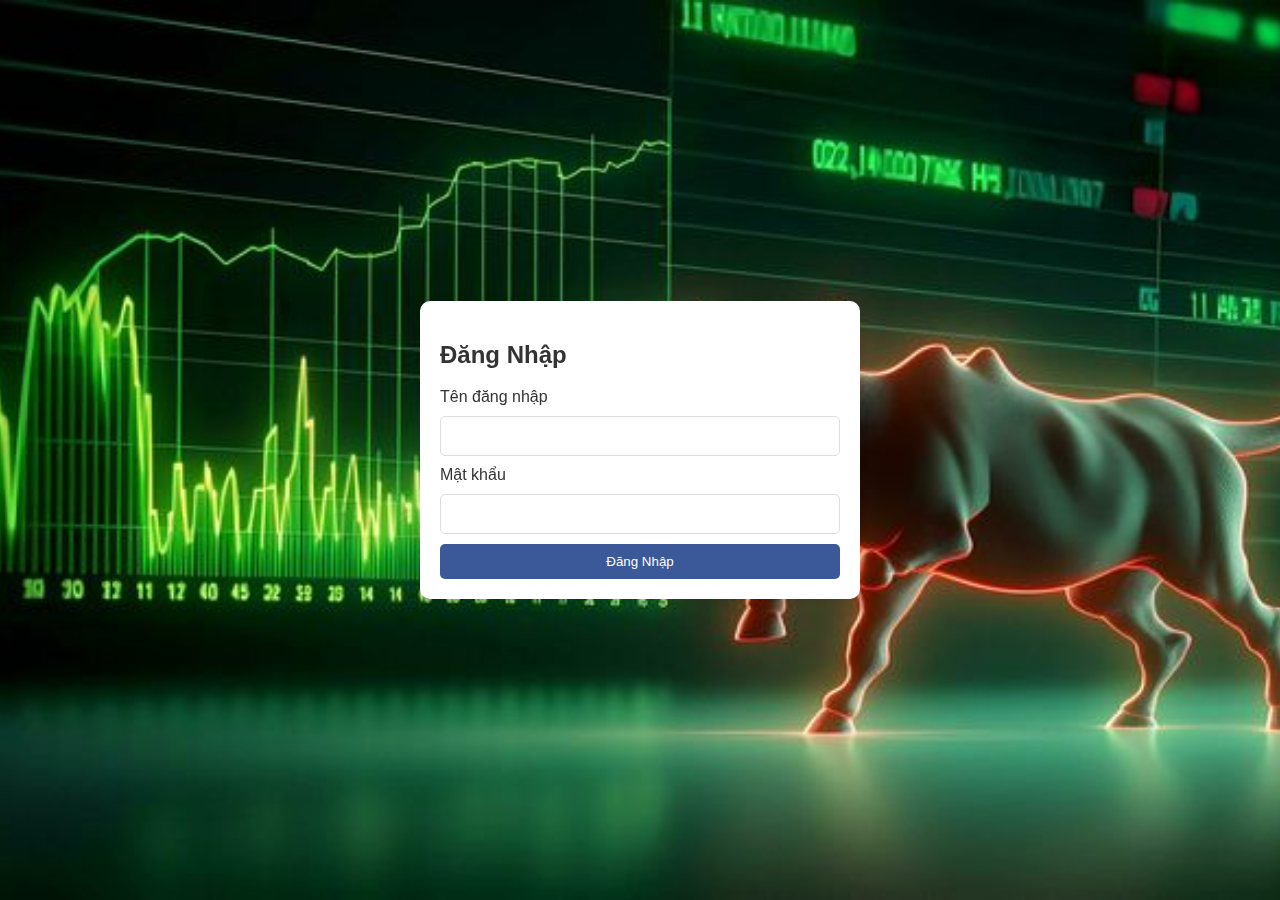
<file: Web/index.html>
<!DOCTYPE html>
<html lang="vi">
<head>
    <meta charset="UTF-8">
    <title>Dashboard và Cảnh báo</title>
    <link rel="stylesheet" href="styles.css">
    <link rel="stylesheet" href="https://cdnjs.cloudflare.com/ajax/libs/font-awesome/6.0.0-beta3/css/all.min.css">
</head>
<body>
    <div id="loginModal">
        <form id="loginForm">
            <h2>Đăng Nhập</h2>
            <label for="username">Tên đăng nhập</label>
            <input type="text" id="username" name="username" required>
            <label for="password">Mật khẩu</label>
            <input type="password" id="password" name="password" required>
            <button type="button" onclick="login()">Đăng Nhập</button>
        </form>
    </div>
    
    <div class="main" id="mainContent" style="display: none;">
        <div class="header">
            <h1 class="welcome-message">Chào mừng đến với Hệ thống Quản lý</h1>

        </div>
        <div class="button-container">
            <a href="dashboard.html" class="button"><i class="fas fa-tachometer-alt button-das"></i> Xem Dashboard</a>
            <a href="alerts.html" class="button"><i class="fas fa-bell button-das"></i> Đặt Ngưỡng Cảnh Báo</a>
        </div>
    </div>
    <button id="logout" onclick="logout()">Đăng Xuất</button>
    <script src="scripts.js" defer></script>
</body>
</html>
</file>
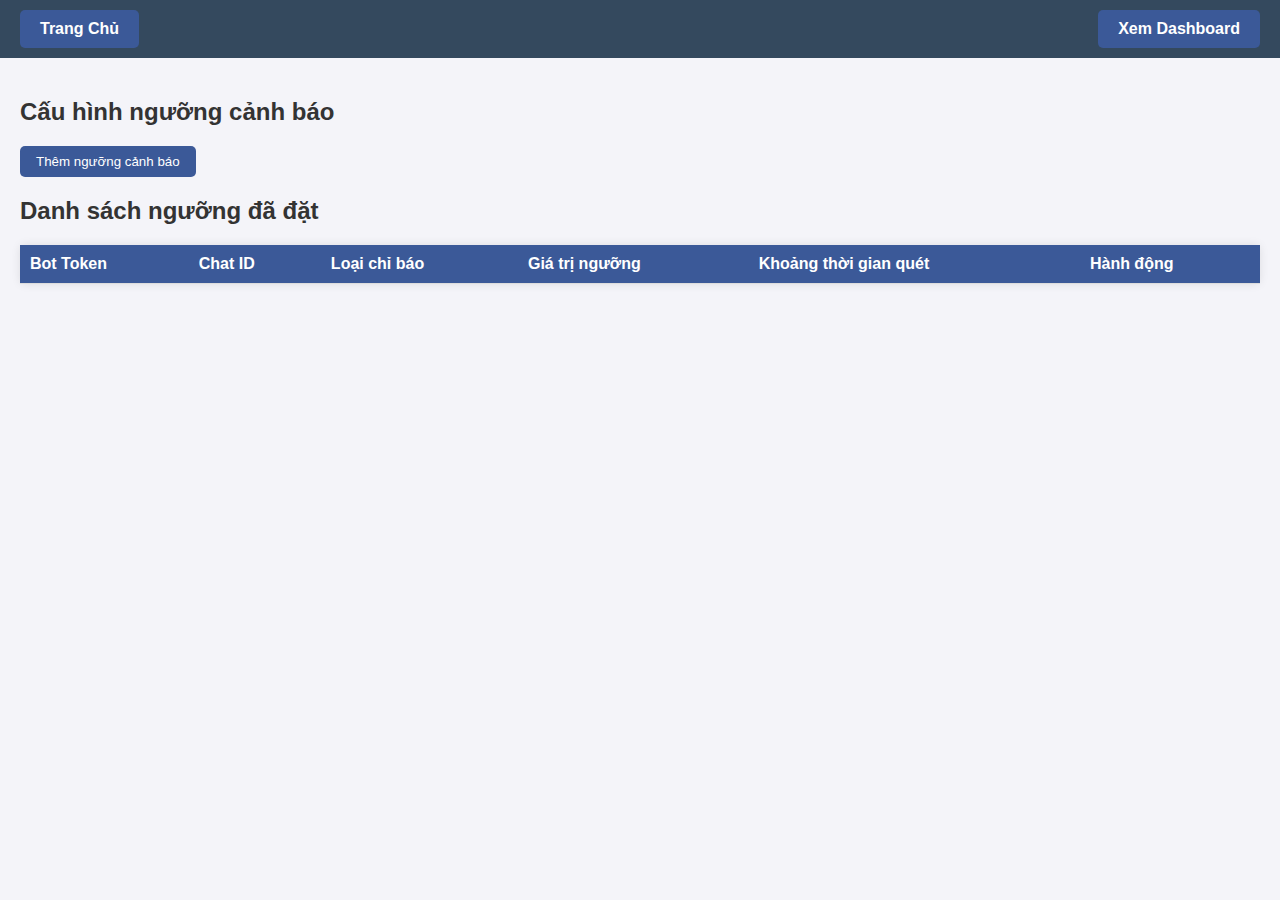
<file: Web/alerts.html>
<!DOCTYPE html>
<html lang="vi">
<head>
    <meta charset="UTF-8">
    <title>Cấu hình ngưỡng cảnh báo</title>
    <link rel="stylesheet" href="styles.css">
</head>
<body>
    <div class="navbar">
        <a href="index.html" class="button">Trang Chủ</a>
        <a href="dashboard.html" class="button">Xem Dashboard</a>
    </div>
    <div class="container">
        <h2>Cấu hình ngưỡng cảnh báo</h2>
        <button id="addAlertBtn" onclick="showAlertForm()">Thêm ngưỡng cảnh báo</button>
        <div id="alertModal">
            <form id="alertForm">
                <label for="botToken">Bot Token</label>
                <input type="text" id="botToken" name="botToken" required>
                <label for="chatId">Chat ID</label>
                <input type="text" id="chatId" name="chatId" required>
                <label for="indicator">Loại chỉ báo</label>
                <select id="indicator" name="indicator" required>
                    <option value="">Chọn chỉ số</option>
                    <option value="OBV">OBV</option>
                    <option value="EMA">EMA</option>
                    <option value="AD">A/D</option>
                    <option value="RSI">RSI</option>
                    <option value="RS">RS</option>
                </select>
                <label for="thresholdValue">Giá trị ngưỡng</label>
                <div style="display: flex; gap: 10px;">
                    <input type="number" id="thresholdValue" name="thresholdValue" required>
                    <select id="thresholdUnit" name="thresholdUnit" required>
                        <option value="o"></option>
                        <option value="k">nghìn</option>
                        <option value="m">triệu</option>
                        <option value="b">tỉ</option>
                    </select>
                </div>
                <label for="scanInterval">Khoảng thời gian quét</label>
                <div style="display: flex; gap: 10px;">
                    <input type="number" id="scanInterval" name="scanInterval" required>
                    <select id="intervalUnit" name="intervalUnit" required>
                        <option value="s">giây</option>
                        <option value="m">phút</option>
                        <option value="h">giờ</option>
                    </select>
                </div>
                <div style="display: flex; justify-content: space-between; margin-top: 20px;">
                    <button type="button" onclick="createAlert()">Tạo</button>
                    <button type="button" onclick="hideAlertForm()" style="background-color: #e74c3c;">Hủy</button>
                </div>

            </form>
        </div>
        <h2>Danh sách ngưỡng đã đặt</h2>
        <table id="alertsTable">
            <thead>
                <tr>
                    <th>Bot Token</th>
                    <th>Chat ID</th>
                    <th>Loại chỉ báo</th>
                    <th>Giá trị ngưỡng</th>
                    <th>Khoảng thời gian quét</th>
                    <th>Hành động</th>
                </tr>
            </thead>
            <tbody>
                <!-- Đây là nơi dữ liệu sẽ được chèn -->
            </tbody>
        </table>
    </div>
    <script src="scripts.js" defer>;
            window.onload = loadAlerts;
    </script>
</body>
</html>
</file>
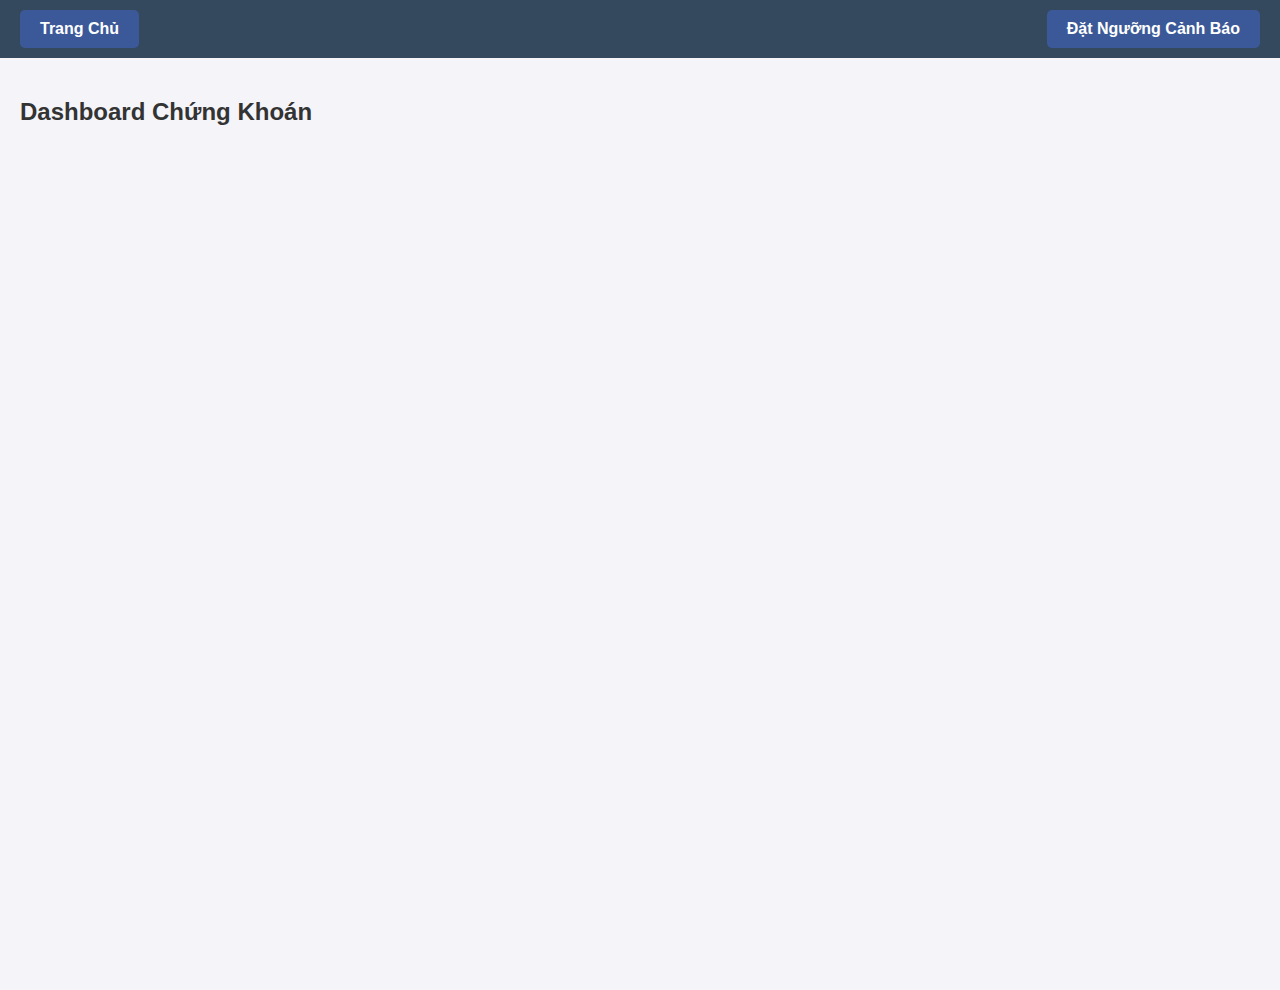
<file: Web/dashboard.html>
<!DOCTYPE html>
<html lang="vi">
<head>
    <meta charset="UTF-8">
    <title>Dashboard</title>
    <link rel="stylesheet" href="styles.css">
</head>
<body>
    <div class="navbar">
        <a href="index.html" class="button">Trang Chủ</a>
        <a href="alerts.html" class="button">Đặt Ngưỡng Cảnh Báo</a>
    </div>
    <div class="container">
        <h2>Dashboard Chứng Khoán</h2>
        <iframe src="http://10.163.14.18:8088/superset/dashboard/65/?standalone=2&show_filters=1&expand_filters=0&native_filters_key=ZSchNHWzgHMVcpa8vYNzIyuEyAf96YO20d5uytOBOfimlE-C_Td3HqpfAH4iEVQl"></iframe>
    </div>
</body>
</html>
</file>
<file: Web/styles.css>
body {
    font-family: 'Segoe UI', Tahoma, Geneva, Verdana, sans-serif;
    background-color: #f4f4f9;
    background-size: cover;
    background-position: center;
    margin: 0;
    padding: 0;
    color: #333;
    display: flex;
    flex-direction: column;
    align-items: center;
    justify-content: flex-start;
    height: 100vh;
    overflow: auto;
    position: relative;
}

.header {
    text-align: center;
}

.welcome-message {
    margin-bottom: 20px;
    color: #fcfcfc;
}

.main{
    display: flex;
    flex-direction: column;
    justify-content: center;
    align-items: center;
    background-image: url('bg2. AI generated for free'), linear-gradient(to right, #ffcc00, #ff6600);
    background-size: cover;
    background-position: center;
    height: 100vh;
}

.navbar {
    display: flex;
    justify-content: space-between;
    align-items: center;
    background-color: #34495e;
    color: #fff;
    padding: 10px 10px;
    width: 100%;
    box-sizing: border-box;
}

.navbar .button {
    color: #fff;
    text-decoration: none;
    margin: 0 10px;
    font-weight: bold;
    padding: 10px 20px;
    background-color: #3b5998;
    border-radius: 5px;
    transition: background-color 0.3s;
}

.navbar .button:hover {
    background-color: #2e4053;
}

.container {
    padding: 20px;
    width: 100%;
    box-sizing: border-box;
}

.button {
    display: inline-block;
    padding: 10px 20px;
    background-color: #3b5998;
    color: white;
    text-decoration: none;
    border-radius: 5px;
    transition: background-color 0.3s;
}

.button:hover {
    background-color: #2e4053;
}

#logout {
    top: 10px;
    right: 10px;
    padding: 10px 5px;
    position: absolute;
    color: #ddd;
    background-color: #3b5998;
    cursor: pointer;
    font-size: medium;
}

#logout:hover {
    background-color: brown;
}

.button-container {
    display: flex;
    position: absolute;
    top: 50%;
    left: 50%;
    transform: translate(-50%, -50%);
    padding: 20px 10px;
}

.mainContent {
    display: flex;
    flex-direction: column;
    justify-content: center; /* Căn giữa theo chiều dọc */
    align-items: center; /* Căn giữa theo chiều ngang */
    height: 100vh; /* Đảm bảo phần tử chiếm toàn bộ chiều cao của trình duyệt */
}


.button {
    margin: 0 10px; /* Tạo ra một khoảng cách nhỏ giữa các nút */
}

iframe {
    width: 100%;
    height: 800px;
    border: none;
    border-radius: 5px;
    margin-top: 20px;
}

#addAlertBtn {
    padding: 8px 16px;
    background-color: #3b5998;
    color: #fff;
    border: none;
    border-radius: 5px;
    cursor: pointer;
    transition: background-color 0.3s;
    align-self: flex-start;
}

#addAlertBtn:hover {
    background-color: #2e4053;
}

#alertModal {
    display: none;
    position: fixed;
    top: 0;
    left: 0;
    width: 100%;
    height: 100%;
    background-color: rgba(0, 0, 0, 0.5);
    align-items: center;
    justify-content: center;
    z-index: 1000;
}

#alertForm {
    display: flex;
    flex-direction: column;
    background: #fff;
    padding: 20px;
    border-radius: 10px;
    width: 90%;
    max-width: 500px;
    box-shadow: 0 0 10px rgba(0, 0, 0, 0.1);
}

#alertForm input, #alertForm select {
    margin: 10px 0;
    padding: 10px;
    font-size: 16px;
    border: 1px solid #ddd;
    border-radius: 5px;
    width: calc(100% - 22px);
}

#alertForm button {
    padding: 10px 20px;
    background-color: #3b5998;
    color: #fff;
    border: none;
    border-radius: 5px;
    cursor: pointer;
    transition: background-color 0.3s;
}

#alertForm button:hover {
    background-color: #2e4053;
}

table {
    width: 100%;
    border-collapse: collapse;
    margin-top: 20px;
    box-shadow: 0 0 10px rgba(0, 0, 0, 0.1);
    border-radius: 5px;
}

th, td {
    padding: 10px;
    text-align: left;
    border-bottom: 1px solid #ddd;
}

th {
    background-color: #3b5998;
    color: #fff;
    font-weight: bold;
}

tr:nth-child(even) {
    background-color: #f9f9f9;
}

tr:hover {
    background-color: #f1f1f1;
}

.blur {
    filter: blur(5px);
}

#overlay {
    display: none;
    position: fixed;
    top: 0;
    left: 0;
    width: 100%;
    height: 100%;
    background: rgba(0, 0, 0, 0.5);
    z-index: 999;
}

#loginForm {
    display: flex;
    flex-direction: column;
    background: #fff;
    padding: 20px;
    border-radius: 10px;
    width: 90%;
    max-width: 400px;
    box-shadow: 0 0 10px rgba(0, 0, 0, 0.1);
}

#loginForm input {
    margin: 10px 0;
    padding: 10px;
    font-size: 16px;
    border: 1px solid #ddd;
    border-radius: 5px;
    width: calc(100% - 22px);
}

#loginForm button {
    padding: 10px 20px;
    background-color: #3b5998;
    color: #fff;
    border: none;
    border-radius: 5px;
    cursor: pointer;
    transition: background-color 0.3s;
}

#loginForm button:hover {
    background-color: #2e4053;
}

#loginModal {
    display: flex;
    position: fixed;
    top: 0;
    left: 0;
    width: 100%;
    height: 100%;
    background: url('bg2. AI generated for free') no-repeat center center;
    background-size: cover;
    justify-content: center;
    align-items: center;
    z-index: 1000;
}

#mainContent {
    width: 100%;
}

/* Media Queries */
@media (max-width: 768px) {
    .navbar {
        flex-direction: column;
        align-items: flex-start;
    }

    iframe {
        height: 600px;
    }
}
</file>
